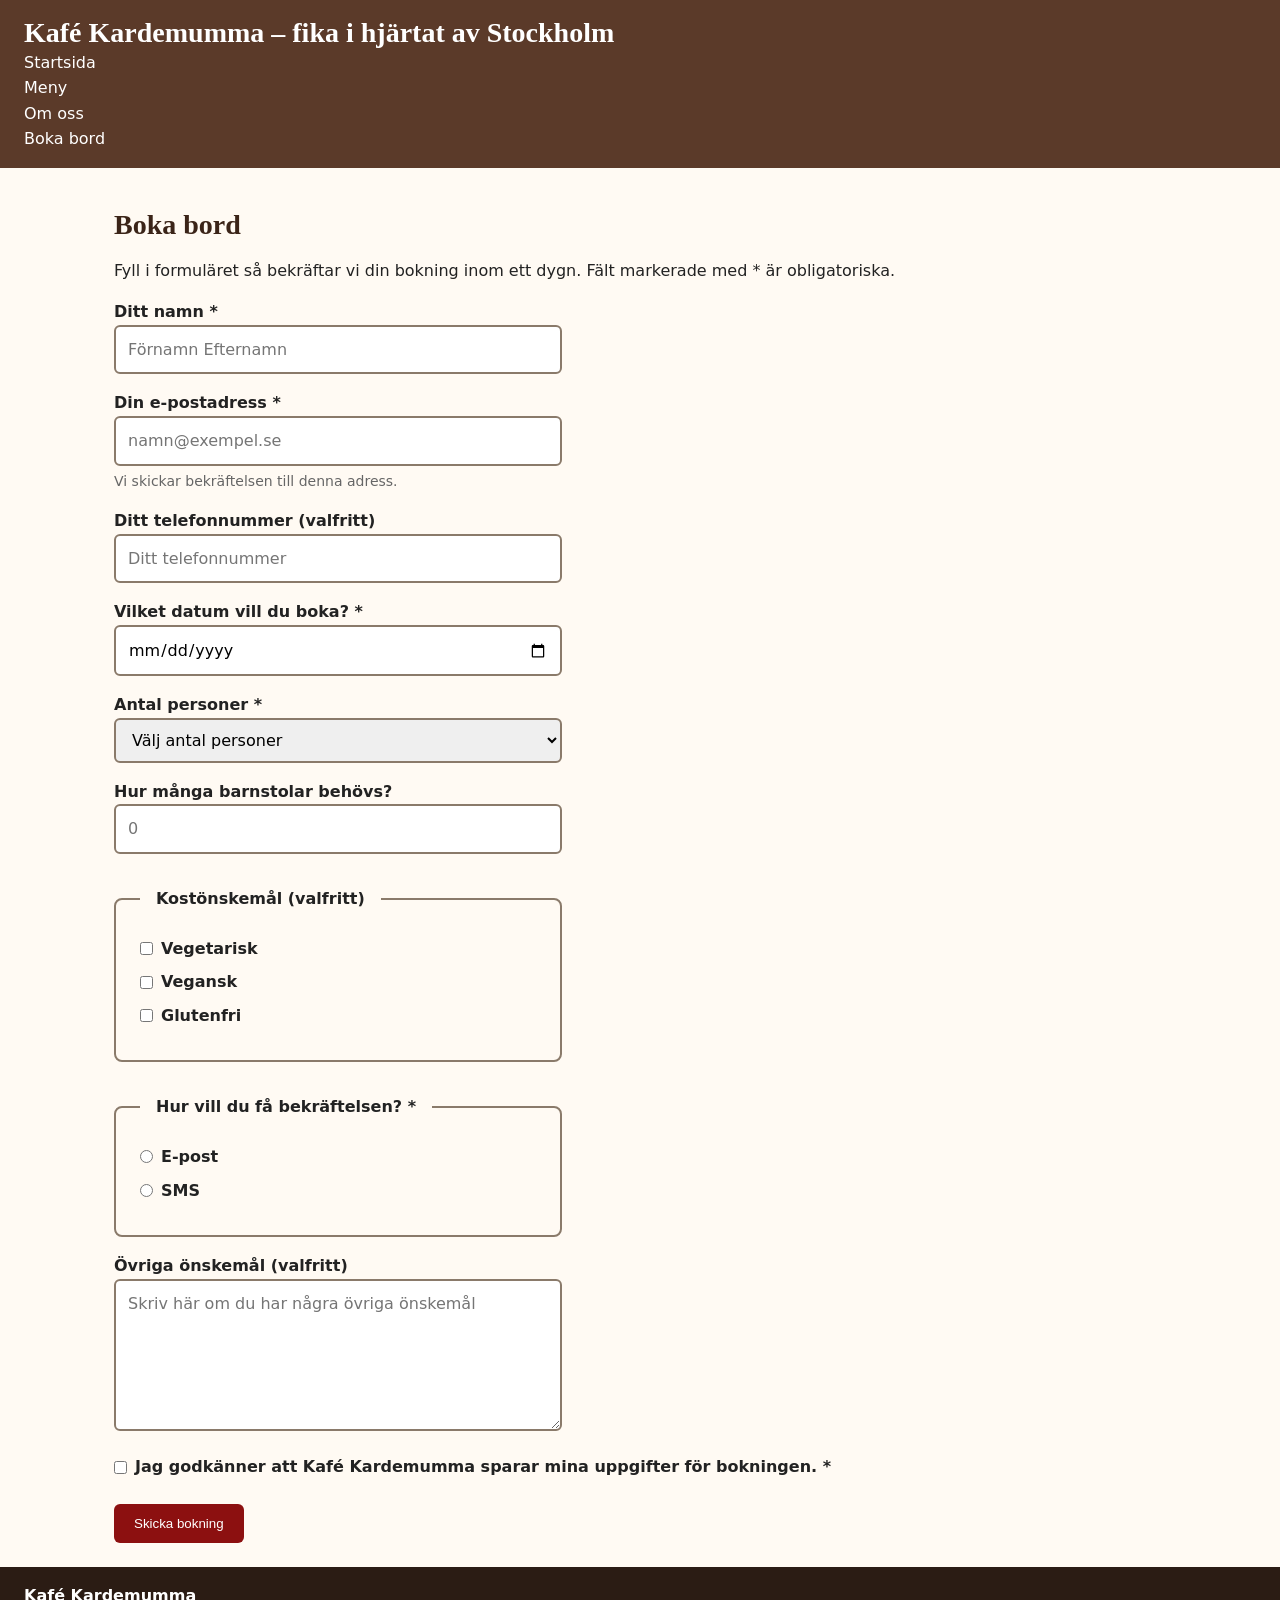
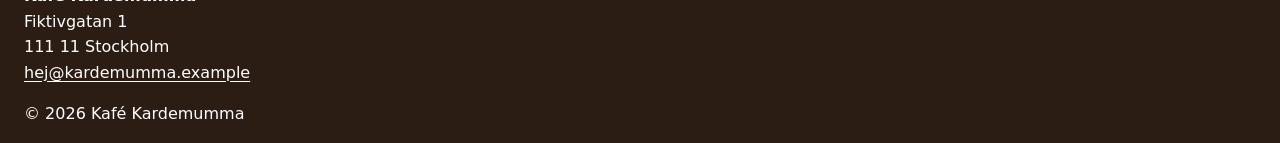
<file: kontakt.html>
<!doctype html>
<html lang="sv">
    <head>
        <meta charset="UTF-8" />
        <meta name="viewport" content="width=device-width, initial-scale=1.0" />
        <title>Boka bord – Kafé Kardemumma</title>
        <link rel="stylesheet" href="styles.css" />
    </head>
    <body>
        <header>
            <h1>Kafé Kardemumma – fika i hjärtat av Stockholm</h1>
            <nav aria-label="Huvudmeny">
                <ul>
                    <li><a href="index.html">Startsida</a></li>
                    <li><a href="index.html#meny">Meny</a></li>
                    <li><a href="index.html#om-oss">Om oss</a></li>
                    <li>
                        <a href="kontakt.html" aria-current="page">Boka bord</a>
                    </li>
                </ul>
            </nav>
        </header>

        <main>
            <h2>Boka bord</h2>
            <p>
                Fyll i formuläret så bekräftar vi din bokning inom ett dygn.
                Fält markerade med * är obligatoriska.
            </p>

            <form action="#" method="post">
                <div class="falt">
                    <label for="namn">Ditt namn *</label>
                    <input
                        type="text"
                        id="namn"
                        name="namn"
                        placeholder="Förnamn Efternamn"
                        required
                    />
                </div>
                <div class="falt">
                    <label for="epost">Din e-postadress *</label>
                    <input
                        type="email"
                        id="epost"
                        name="epost"
                        placeholder="namn@exempel.se"
                        aria-describedby="epost-hjalp"
                        required
                    />
                    <p id="epost-hjalp" class="hjalp-text">
                        Vi skickar bekräftelsen till denna adress.
                    </p>
                </div>
                <div class="falt">
                    <label for="telefon">Ditt telefonnummer (valfritt)</label>
                    <input
                        type="tel"
                        id="telefon"
                        name="telefon"
                        placeholder="Ditt telefonnummer"
                    />
                </div>
                <div class="falt">
                    <label for="datum">Vilket datum vill du boka? *</label>
                    <input type="date" id="datum" name="datum" required />
                </div>

                <label for="antal-personer">Antal personer *</label>
                <select id="antal-personer" name="antal-personer" required>
                    <option value="">Välj antal personer</option>
                    <option value="1">1 person</option>
                    <option value="2">2 personer</option>
                    <option value="3">3 personer</option>
                    <option value="4">4 personer</option>
                    <option value="5">5 eller fler</option>
                </select>

                <label for="barnstolar">Hur många barnstolar behövs?</label>
                <input
                    type="number"
                    id="barnstolar"
                    name="barnstolar"
                    placeholder="0"
                    min="0"
                    max="5"
                />

                <fieldset>
                    <legend>Kostönskemål (valfritt)</legend>
                    <div class="checkbox-group">
                        <input
                            type="checkbox"
                            id="vegetarisk"
                            name="kostonskemal"
                            value="vegetarisk"
                        />
                        <label for="vegetarisk">Vegetarisk</label>
                    </div>
                    <div class="checkbox-group">
                        <input
                            type="checkbox"
                            id="vegansk"
                            name="kostonskemal"
                            value="vegansk"
                        />
                        <label for="vegansk">Vegansk</label>
                    </div>
                    <div class="checkbox-group">
                        <input
                            type="checkbox"
                            id="glutenfri"
                            name="kostonskemal"
                            value="glutenfri"
                        />
                        <label for="glutenfri">Glutenfri</label>
                    </div>
                </fieldset>

                <fieldset>
                    <legend>Hur vill du få bekräftelsen? *</legend>
                    <div class="checkbox-group">
                        <input
                            type="radio"
                            id="bekraftelse-epost"
                            name="bekraftelse"
                            value="epost"
                            required
                        />
                        <label for="bekraftelse-epost">E-post</label>
                    </div>
                    <div class="checkbox-group">
                        <input
                            type="radio"
                            id="bekraftelse-sms"
                            name="bekraftelse"
                            value="sms"
                            required
                        />
                        <label for="bekraftelse-sms">SMS</label>
                    </div>
                </fieldset>

                <label for="onskemal">Övriga önskemål (valfritt) </label>
                <textarea
                    name="onskemal"
                    id="onskemal"
                    placeholder="Skriv här om du har några övriga önskemål"
                    rows="5"
                ></textarea>
                <div class="checkbox-group samtycke">
                    <input
                        type="checkbox"
                        id="samtycke"
                        name="samtycke"
                        required
                    />
                    <label for="samtycke">
                        Jag godkänner att Kafé Kardemumma sparar mina uppgifter
                        för bokningen. *
                    </label>
                </div>
                <input type="submit" value="Skicka bokning" />
            </form>
        </main>

        <footer>
            <address>
                <p class="company-name">Kafé Kardemumma</p>
                <p>Fiktivgatan 1</p>
                <p>111 11 Stockholm</p>
                <p>
                    <a href="mailto:hej@kardemumma.example"
                        >hej@kardemumma.example</a
                    >
                </p>
                <p class="copyright">&copy; 2026 Kafé Kardemumma</p>
            </address>
        </footer>
    </body>
</html>
</file>
<file: styles.css>
/*

INNEHÅLL

1. Grundläggande inställningar
2. Semantiska element
3. Typografi
4. Länkar
5. Formulär
6. Sidfot
7. Egna klasser och ID's

*/

/***** 1. GRUNDLÄGGANDE INSTÄLLNINGAR *****/

/* Padding och border inkluderas i elementets totala storlek */
*,
*::before,
*::after {
    box-sizing: border-box;
}
/* Nollställer margin och padding på alla element */
* {
    margin: 0;
    padding: 0;
}

/***** 2. SEMANTISKA ELEMENT *****/
body {
    margin: 0;
    background-color: #fffaf3;
    color: #222222; /* Kontrast mot body background: 15.32 AAA. Kontrast mot article background: 15.91 AAA. Kontrast mot hero background: 12.65 AAA */
    font-family:
        system-ui,
        Segoe UI,
        Roboto,
        sans-serif;
    /* rem är bättre än px eftersom rem anger storleken i förhållande till rot-elementets
    storlek och är inte ett fast värde som px är. Det gör att teckenstorleken kan skalas upp
    om en användare ändrar i sin webbläsare att teckenstorleken ska öka/bli större. Det ger en
    bättre tillgänglighet. */
    line-height: 1.6;
}
header {
    background-color: #5b3a29;
}
footer {
    background-color: #2b1c14;
}
header,
footer {
    color: #ffffff; /* Kontast mot header background 10.09 AAA. Kontast mot footer background 16.42 AAA */
    padding: 16px 24px;
}

nav ul {
    list-style: none;
    margin: 0;
    padding: 0;
}

nav a {
    color: #ffffff; /* Kontast mot header background 10.09 AAA. */
    text-decoration: none;
}
nav a:hover {
    color: #ffffff; /* Kontast mot header background 10.09 AAA. */
    text-decoration: underline;
    text-decoration-thickness: 2px;
}

img {
    max-width: 100%;
    height: auto;
}

main {
    max-width: 1100px;
    padding: 24px;
    /* Sätter top/bottom margin till 0 och vänster/höger margin till auto.
    auto gör att elementet får sitt värde automatiskt (lika mycket till vänster som till höger) baserat på förälderns bredd.
    Effekten blir att elementet centreras horisontellt. */
    margin: 0 auto;
}

section:not(:first-child) {
    margin-top: 2rem;
}

article {
    background-color: #ffffff;
    border: 1px solid #e3d5c3;
    border-radius: 8px;
    padding: 16px;
    margin-bottom: 16px;
    box-shadow: 0px 5px 15px 0px rgba(0, 0, 0, 0.1);
}
/* Boxmodellen för en article, från vänster till höger (horisontellt):

margin 0 | border 1 | padding 16 | content 1034 | padding 16 | border 1 | margin 0

*/
article img {
    border-radius: 4px;
}

/***** 3. TYPOGRAFI *****/
h1,
h2,
h3 {
    font-family: Georgia, serif;
    line-height: 1.2;
}
h1,
h2 {
    font-size: 1.75rem;
}
h3 {
    font-size: 1.25rem;
}
h2,
h3 {
    margin-top: 1rem;
}
main h1,
main h2,
main h3 {
    color: #3b2418; /* Kontrast mot article background: 14.47 AAA */
}

p {
    margin-top: 1rem;
}

/***** 4. LÄNKAR *****/
a {
    color: #8c1010; /* Kontrast mot article background: 9.56 AAA.  Kontrast mot body background: 9.20 AAA. Kontrast mot hero background: 7.60 AAA */
    text-underline-offset: 3px;
}
a:hover {
    color: #5e0a0a; /* Kontrast mot article background: 13.78 AAA.  Kontrast mot body background: 13.27 AAA. Kontrast mot hero background: 10.96 AAA */
    text-decoration-thickness: 2px;
}
a:focus-visible {
    outline: 3px solid #1a73e8;
    outline-offset: 2px;
}

/***** 5. FORMULÄR *****/
input[type='text'],
input[type='email'],
input[type='tel'],
input[type='date'],
input[type='number'],
select,
textarea {
    width: 100%;
    max-width: 28rem;
    padding: 10px 12px;
    border: 2px solid #8a7a6a;
    border-radius: 6px;
    font: inherit;
}
label {
    font-weight: 700;
    display: block;
    margin-top: 1rem;
}
fieldset {
    margin-top: 2rem;
    padding: 1.5rem;
    border: 2px solid #8a7a6a;
    border-radius: 8px;
    max-width: 28rem;
}
fieldset legend {
    font-weight: 700;
    padding: 0 1rem;
}

.checkbox-group {
    display: flex;
    align-items: center;
    gap: 0.5rem;
    margin-bottom: 0.5rem;
}
.checkbox-group label {
    margin-top: 0;
}

/***** 6. SIDFOT *****/
footer address p {
    margin-top: 0;
    font-style: normal;
}
footer a {
    color: #ffffff; /* Kontrast mot footer background: 16.42 AAA */
}
footer a:hover {
    color: #ffffff; /* Kontrast mot footer background: 16.42 AAA */
}

/***** 7. EGNA KLASSER och ID:s *****/
#hero {
    background-color: #f3e3cf;
    padding: 3rem;
    border-radius: 8px;
    font-family: system-ui;

    h2 {
        margin-top: 0;
    }

    p {
        font-size: 1.125rem;
        line-height: 1.6;
    }
}

.knapp,
input[type='submit'] {
    display: inline-block;
    color: #ffffff; /* Kontrast mot background: 9.56 AAA */
    background-color: #8c1010;
    padding: 12px 20px;
    margin-top: 1rem;
    border-radius: 6px;
    text-decoration: none;
    border: none;
    cursor: pointer;
}
.knapp:hover,
input[type='submit']:hover {
    color: #ffffff; /* Kontrast mot hover background: 12.11 AAA */
    background-color: #6f0c0c;
}
.knapp:active,
input[type='submit']:active {
    transform: scale(0.97);
}
/* Jag lägger inte in en :focus-visible på knapp-klassen eftersom den redan får den stilen från a-elementet */

.meny-lista {
    margin-top: 1rem;
}
.pris {
    color: #8c1010; /* Kontrast mot article background: 9.56 AAA */
}
.hjalp-text {
    color: #666666; /* Kontrast mot body background: 5.53 AA */
    font-size: 0.875rem;
    margin-top: 0.25rem;
}
.samtycke {
    margin-top: 1rem;
}
.company-name {
    font-weight: 700;
}
.copyright {
    margin-top: 1rem;
}
</file>
